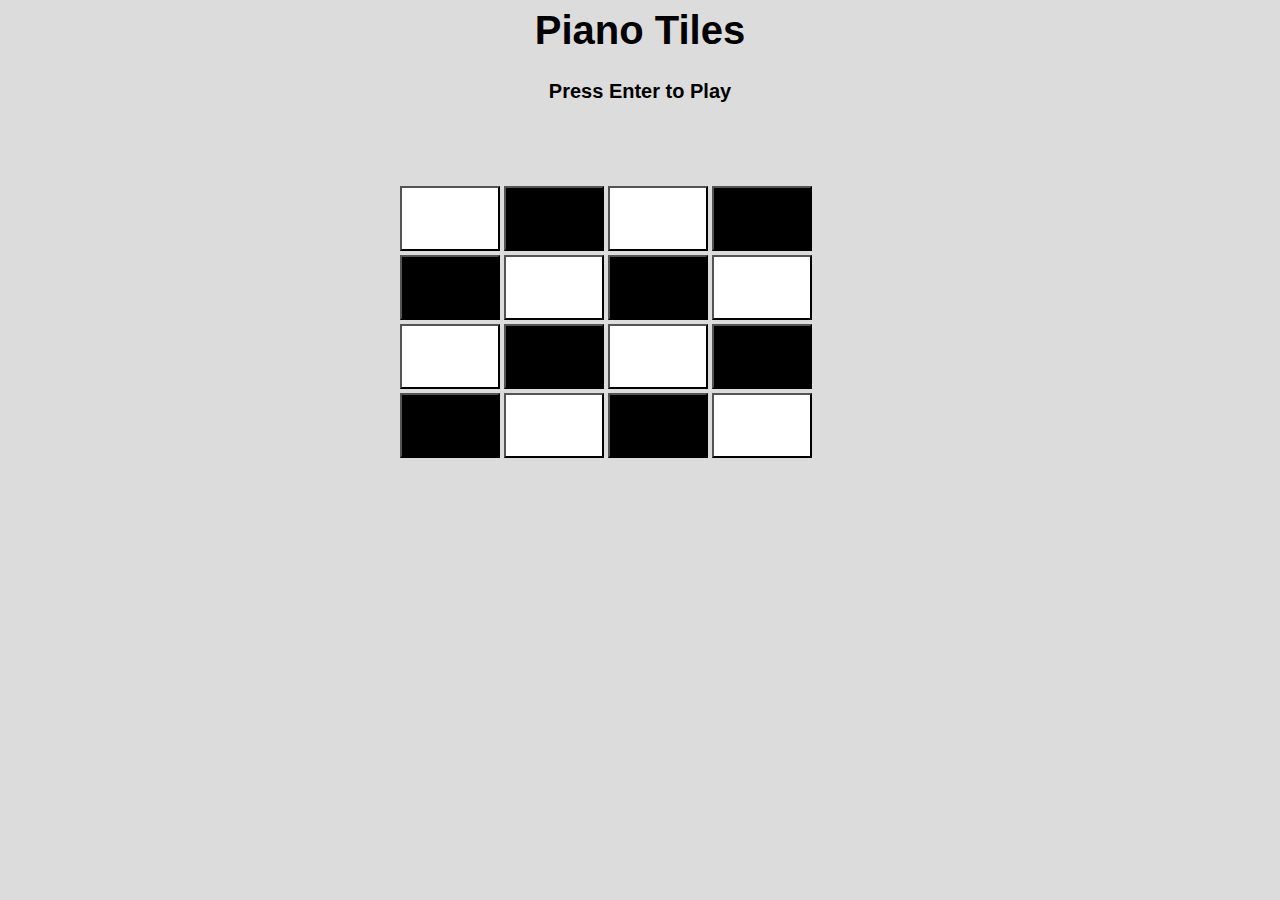
<file: Index.html>
<html>
    <head>
        <title>Piano Tiles</title>
        <link href="Styles.css" rel="Stylesheet">
    </head>
    <body>
        <h1 id = "heading">Piano Tiles</h1>
        <h2>Press Enter to Play</h2>
        <div id = "box">
            <table>
                <tr>    
                    <td><button type = "button" id = "White_1" class = "button" style = "background-color: white;" onclick = "Game()"></button></td>
                    <td><button type = "button" id = "Black_1" class = "button" style = "background-color: black;" onclick = "Game()"></button></td>
                    <td><button type = "button" id = "White_2" class = "button" style = "background-color: white;" onclick = "Game()"></button></td>
                    <td><button type = "button" id = "Black_2" class = "button" style = "background-color: black;" onclick = "Game()"></button></td>
                </tr>
                <tr>
                    <td><button type = "button" id = "Black_3" class = "button" style = "background-color: black;" onclick = "Game()"></button></td>
                    <td><button type = "button" id = "White_3" class = "button" style = "background-color: white;" onclick = "Game()"></button></td>
                    <td><button type = "button" id = "Black_4" class = "button" style = "background-color: black;" onclick = "Game()"></button></td>
                    <td><button type = "button" id = "White_4" class = "button" style = "background-color: white;" onclick = "Game()"></button></td>
                </tr>
                <tr>
                    <td><button type = "button" id = "White_5" class = "button" style = "background-color: white;" onclick = "Game()"></button></td>
                    <td><button type = "button" id = "Black_5" class = "button" style = "background-color: black;" onclick = "Game()"></button></td>
                    <td><button type = "button" id = "White_6" class = "button" style = "background-color: white;" onclick = "Game()"></button></td>
                    <td><button type = "button" id = "Black_6" class = "button" style = "background-color: black;" onclick = "Game()"></button></td>
                </tr>
                <tr>
                    <td><button type = "button" id = "Black_7" class = "button" style = "background-color: black;" onclick = "Game()"></button></td>
                    <td><button type = "button" id = "White_7" class = "button" style = "background-color: white;" onclick = "Game()"></button></td>
                    <td><button type = "button" id = "Black_8" class = "button" style = "background-color: black;" onclick = "Game()"></button></td>
                    <td><button type = "button" id = "White_8" class = "button" style = "background-color: white;" onclick = "Game()"></button></td>
                </tr>
            </table>
        </div>
        <script src = "Script.js"></script>
    </body>
</html>
</file>
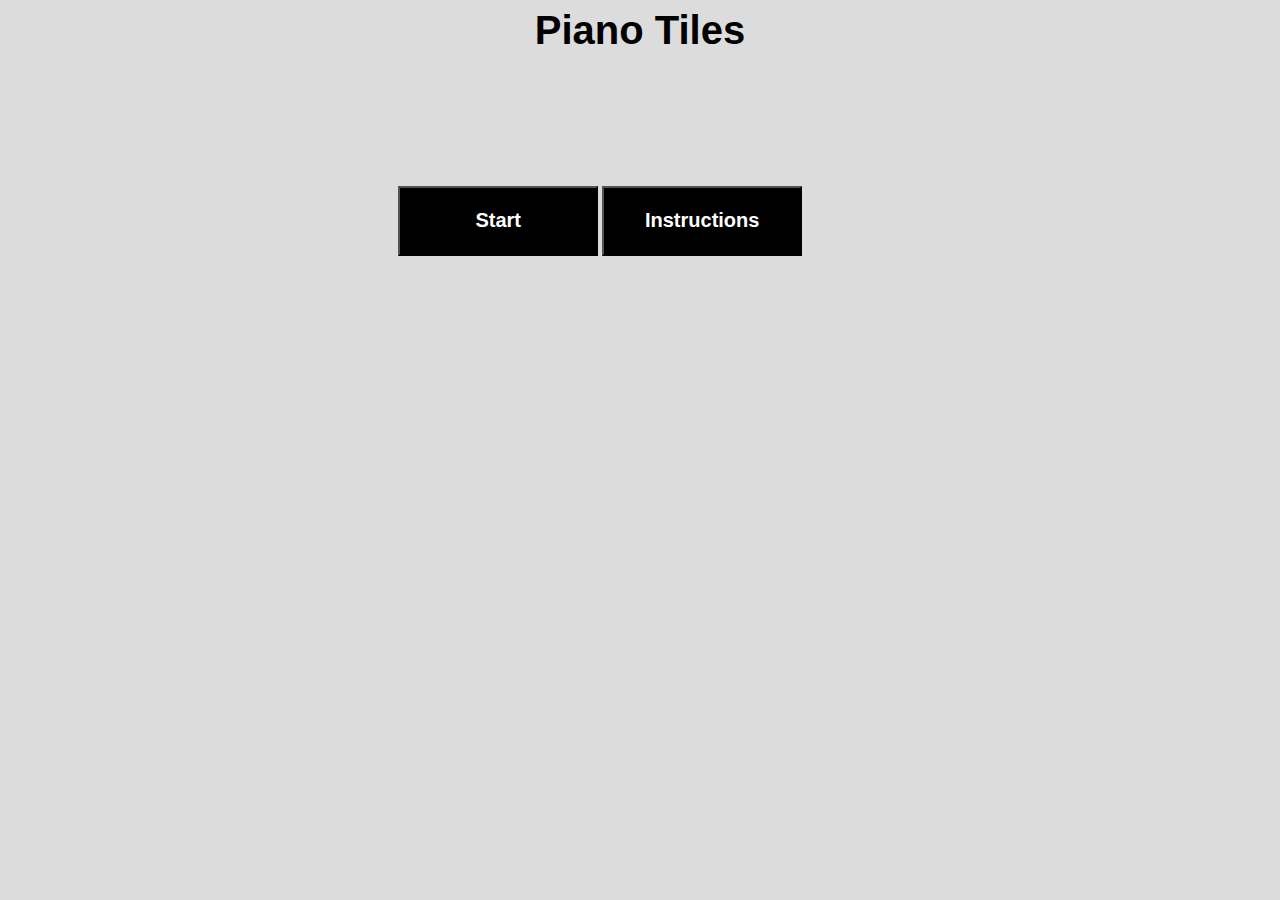
<file: First.html>
<html>
    <head>
        <title>Piano Tiles</title>
        <link href="Buttons.css" rel="Stylesheet">
    </head>
    <body>
        <h1 id = "heading">Piano Tiles</h1>
        <div id = "box">
            <table>
                <tr>    
                    <td><a href="Index.html"><button type = "button" id = "Start" class = "button" style = "background-color: black;"><h2>Start</h2></button></a></td>
                    <td><a href="HInstructions.html"><button type = "button" id = "Instructions" class = "button" style = "background-color: black;"><h2>Instructions</h2></button></a></td>
                </tr>
            </table>
        </div>
    </body>
</html>
</file>
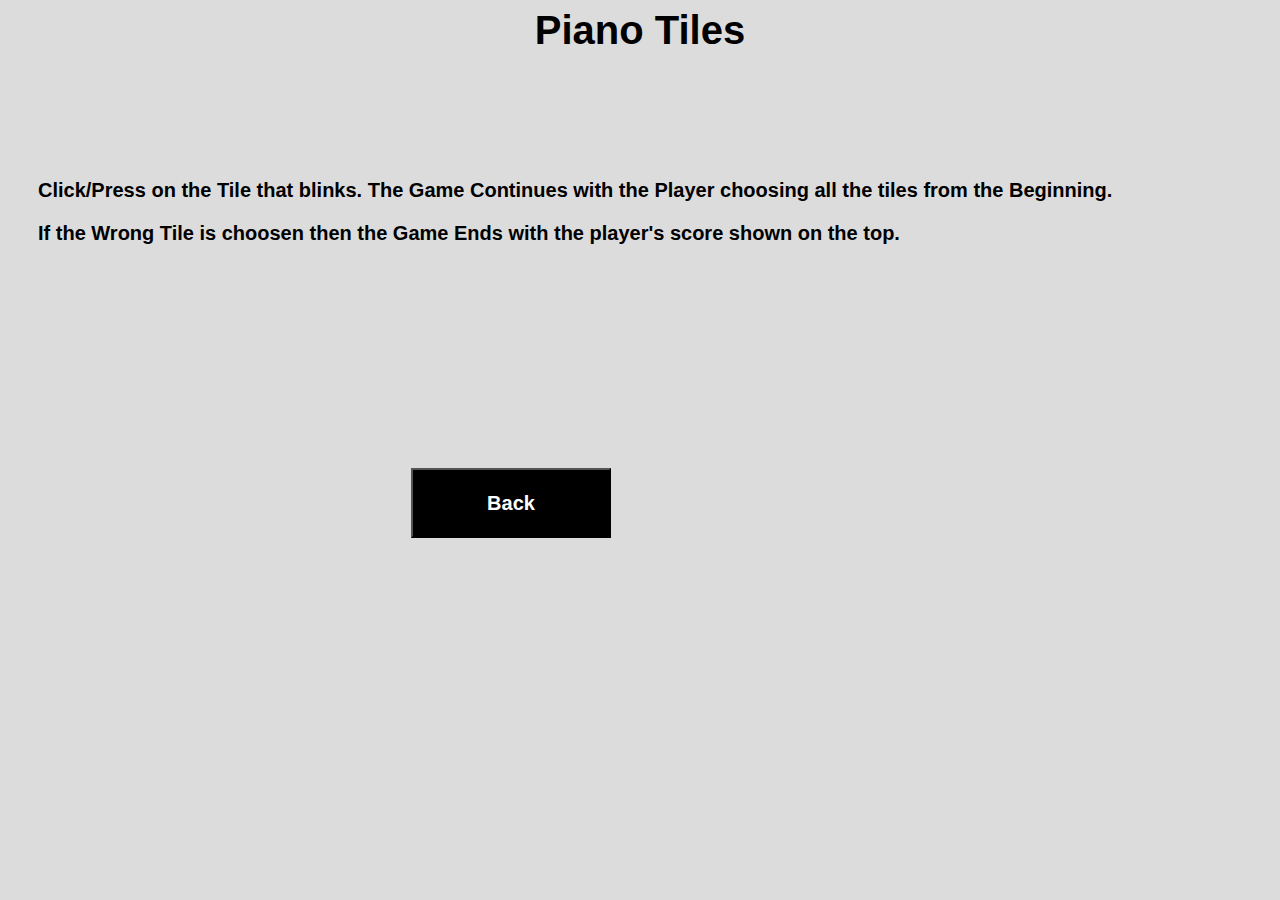
<file: HInstructions.html>
<html>
    <head>
        <title>Piano Tiles</title>
        <link href="CInstructions.css" rel="Stylesheet">
    </head>
    <body>
        <h1 id = "heading">Piano Tiles</h1>
        <h2>
            <p>Click/Press on the Tile that blinks. The Game Continues with the Player choosing all the tiles from the Beginning.</p>
            <p>If the Wrong Tile is choosen then the Game Ends with the player's score shown on the top.</p>
        </h2>
        <div id = "box">
            <table>
                <tr>    
                    <td><a href="First.html"><button type = "button" id = "Back" class = "button" style = "background-color: black;"><h3>Back</h3></button></a></td>
                    
                </tr>
            </table>
        </div>
    </body>
</html>
</file>
<file: Styles.css>
h1
{      
    left:10px;
    color:black;
    font-family: Helvetica;
    text-align: center;
    font-size: 40px
}
h2
{
    left:10px;
    color:black;
    font-family: Helvetica;
    text-align: center;
    font-size: 20px
}
body{background-color:gainsboro}
p{color:white; font-size: 20px; font-family: Helvetica;}
button
{
    height: 65px;
    width: 100px;
    margin-left: 10%;
    border-radius: solid black 4px;
    cursor: pointer;
}
#box
{
    padding-left: 30%;
    padding-top: 5%;
}
button:active
{
    transform: translateY(4px);
}

.add
{
    box-shadow: 7px 7px 10px rgb(255, 255, 255);
    transform: translateY(5px);
    border-width: 2.3px;
}
</file>
<file: Buttons.css>
h1
{      
    left:10px;
    color:black;
    font-family: Helvetica;
    text-align: center;
    font-size: 40px
}
h2
{
    color:white;
}
body{background-color:gainsboro}
p{color:white; font-size: 20px; font-family: Helvetica;}
button
{
    height: 70px;
    width: 200px;
    margin-left: 4%;
    margin-top: 20%;
    border-radius: solid white 4px;
    cursor: pointer;
}
#box
{
    padding-left: 30%;
    padding-top: 5%;
}
button:active
{
    transform: translateY(4px);
}
</file>
<file: CInstructions.css>
h1
{      
    left:10px;
    color:black;
    font-family: Helvetica;
    text-align: center;
    font-size: 40px
}
h2
{   
    margin-left:30px;
    margin-top: 10%;
    color:black;
    font-family: Helvetica;
    font-size: 20px
}
h3
{
    color:white;
    font-family: Helvetica;
    font-size: 20px
}
body{background-color:gainsboro}
button
{
    height: 70px;
    width: 200px;
    margin-left: 200%;
    margin-top: 100%;
    border-radius: solid white 4px;
    cursor: pointer;
}
</file>
